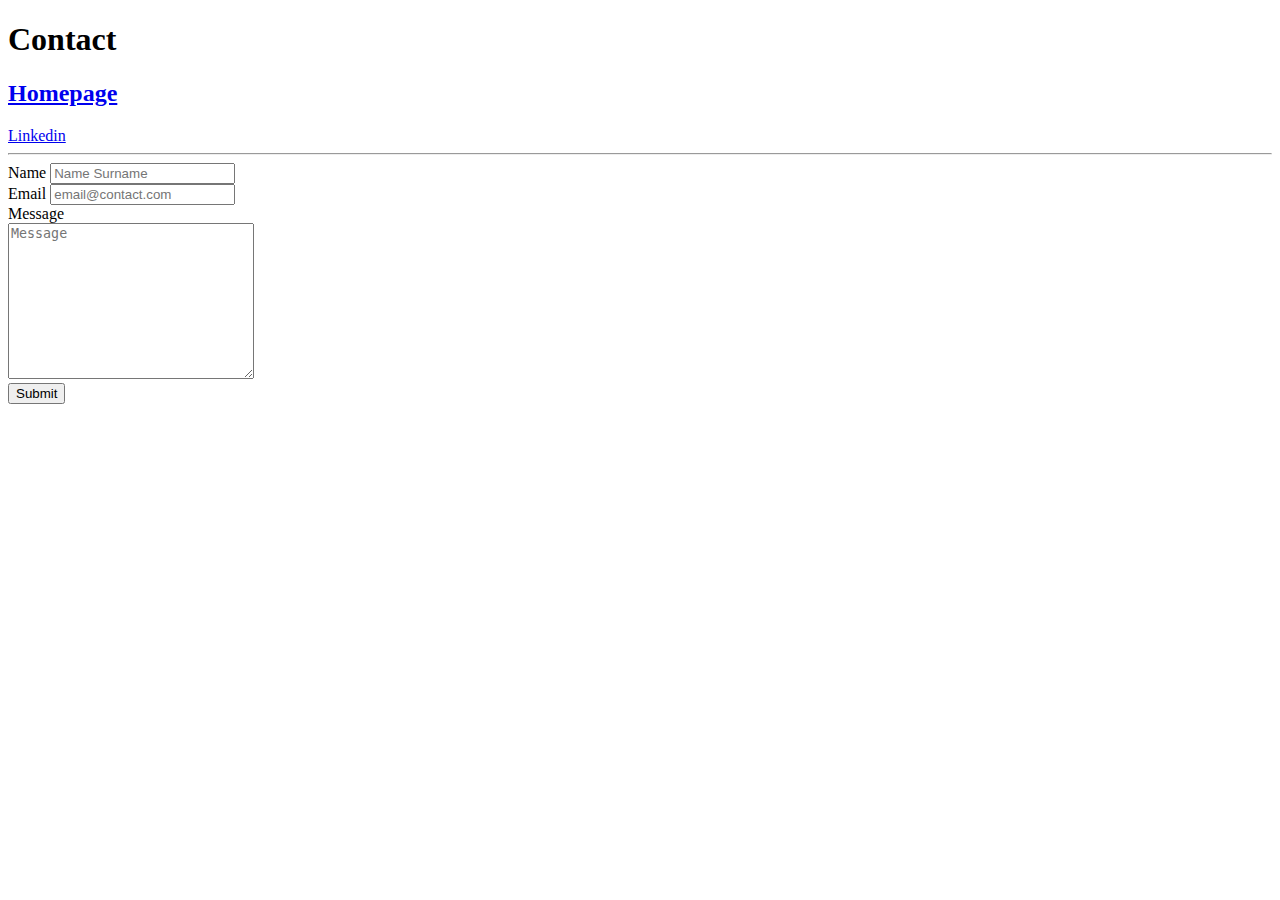
<file: contact.html>
<!DOCTYPE html>
<html lang="en" dir="ltr">

<head>
  <meta charset="utf-8">
  <title>Contact</title>
</head>

<body>
  <h1>Contact</h1>
  <a href="index.html"><h2>Homepage</h2></a>
  <a href="https://www.linkedin.com/in/mert-karaca/">Linkedin</a>
  <hr>
  <form action="mailto:mrtkkaraca@gmail.com" method="post" enctype="text/plain">
    <label for="">Name</label>
    <input type="text" name="Name" placeholder="Name Surname"><br>
    <label for="">Email</label>
    <input type="email" name="Email" placeholder="email@contact.com"><br>
    <label for="">Message</label><br>
    <textarea name="Message" rows="10" cols="28" placeholder="Message"></textarea><br>
    <input type="submit">
  </form>
</body>

</html>
</file>
